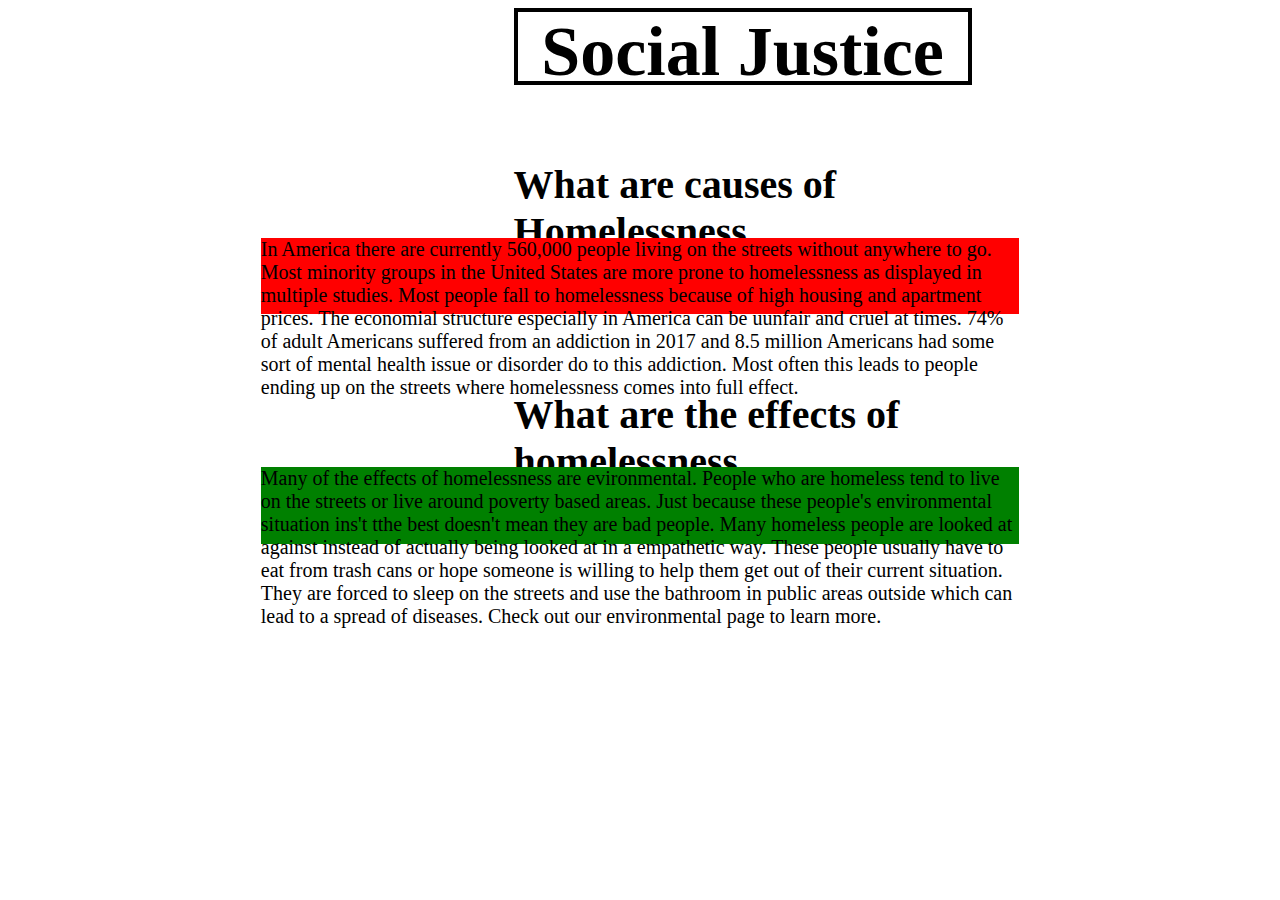
<file: scj.html>
<!DOCTYPE html>
<link href="style.css" type="text/css" rel="stylesheet">
<body class="s">
<div class="grid1">  
        <div class="box1">  Social Justice </div>
		<div class="box2">  What are causes of Homelessness </div>
		<div class="box3">  In America there are currently 560,000 people living on the streets without anywhere to go. Most minority groups in the United States are more prone to homelessness as displayed in multiple studies. Most people fall to homelessness because of high housing and apartment prices. The economial structure especially in America can be uunfair and cruel at times. 74% of adult Americans suffered from an addiction in 2017 and 8.5 million Americans had some sort of mental health issue or disorder do to this addiction. Most often this leads to people ending up on the streets where homelessness comes into full effect. </div>
		<div class="box4">  What are the effects of homelessness </div>
		<div class="box5"> Many of the effects of homelessness are evironmental. People who are homeless tend to live on the streets or live around poverty based areas. Just because these people's environmental situation ins't tthe best doesn't mean they are bad people. Many homeless people are looked at against instead of actually being looked at in a empathetic way. These people usually have to eat from trash cans or hope someone is willing to help them get out of their current situation. They are forced to sleep on the streets and use the bathroom in public areas outside which can lead to a spread of diseases. Check out our environmental page to learn more.
		
</body>
</file>
<file: style.css>
body{
	background-image:url("[data-uri]");
	background-size: 100%;
}
h1{
	font-size:60px;
}
.intro{
	font-size: 30px;
	text-align: center;
}
.grid {
	display: inline-grid;
	Height: 875px;
	Width: 100%;
	grid-template: 8.75% 8.75% 8.75% 8.75% 8.75% 8.75% 8.75% 8.75% 8.75% / 20% 20% 20% 20% 20%;
}

.box{
	border:2px solid black;
}
img{
	height: 250px;
	width: 375px;
}

.c, .g, .e, .i, .k{
	text-align: center;
	padding: 20px; 
	font-family: Times New Roman;
	font-size: 20px;
	grid-row: 2/3;
}	
.e{
	background-color: black;
}
.i{
	background-color: black;
}
.g{
	background-color: green;
}
 .image1{
	grid-row: 3/4;
	grid-column: 1/2;
	
}
 .image2{
	grid-row: 3/4;
	grid-column: 2/3;
}
.image3{
	grid-row: 3/4;
	grid-column: 3/4;
}
.image4{
	grid-row: 3/4;
	grid-column: 4/5;
}
.image5{
	grid-row:3/4;
	grid-column: 5/6
}
	
.s{
	background-image:url("https://priceschool.usc.edu/wp-content/uploads/2016/09/soc-just-cert-43401504_thumbnail.jpg");
	background-size: 100%;
}

.grid1{
	display: inline-grid;
	Height: 875px;
	Width: 100%;
	grid-template: 8.75% 8.75% 8.75% 8.75% 8.75% 8.75% 8.75% 8.75% 8.75% / 20% 20% 20% 20% 20% 20%;
}

a:visited{
	color: white;
}
.box1{
	grid-column:3/5;
	width: 450px;
	border: solid 4px black;
    color: black;
	font-weight:bold;
	font-size: 70px;
	text-align:center;
}

.box2{
	grid-column: 3/5;
	grid-row: 3/4;
	font-weight: bold;
	font-size: 40px;
}
.box3{
	grid-column:2/5;
	grid-row:4/5;
	background-color: red;
	font-size: 20px;
}
.box4{
	grid-column: 3/5;
	grid-row: 6/7;
	font-weight: bold;
	font-size: 40px;
}
.box5{
	grid-column: 2/5;
	grid-row: 7/8;
	background-color: green;
	font-size: 20px;
}
.grid2{
	display: inline-grid;
	Height: 1000px;
	Width: 100%;
	grid-template: 8.75% 8.75% 8.75% 8.75% 8.75% 8.75% 8.75% 8.75% 8.75% 8.75% 8.75% 8.75% 8.75% 8.75% 8.75% 8.75% 8.75% 8.75% 8.75% 8.75% 8.75% 8.75%/ 20% 20% 20% 20% 20% 20%;
}
.L{
	background-image:url("[data-uri]");
	background-size: 100%;
}

.grid3{
	display: inline-grid;
	Height: 1000px;
	Width: 100%;
	grid-template: 8.75% 8.75% 8.75% 8.75% 8.75% 8.75% 8.75% 8.75% 8.75% 8.75% 8.75% 8.75% 8.75% 8.75% 8.75% 8.75% 8.75% 8.75% 8.75% 8.75% 8.75% 8.75%/ 20% 20% 20% 20% 20% 20%;
}
.j{
	background-image:url("https://invisiblepeople.tv/wp-content/uploads/2018/09/history-homeless-nyc.jpeg");
	background-size: 95%;
}
	
.boxh{
	grid-column:3/5;
	width: 450px;
	border: solid 4px black;
    color: white;
	font-weight:bold;
	font-size: 50px;
	text-align:center;
}
.boxgraph{
	grid-column: 3/5;
	grid-row: 3/6;
}
.imagegraph{
	width: 450px;
	height: 450px;
}
.jayloncool{
	grid-column: 2/5;
	grid-row: 10/11;
	font-size: 25px;
	color: black;
	background-color: white;
	text-align: center;
}
.jj{
	grid-column: 3/5;
	grid-row:14/15;
}
.imagegraph2{
	width: 450px;
	height: 450px;
}
.jj1{
	grid-column: 2/5;
	grid-row: 20/22;
	font-size: 25px;
	color: black;
	background-color: white;
	text-align: center;
}
.jones{
	align-items:stretch;
}
.gg{
	height: 700px;
	width: 2010px;
}
.thompson{
	grid-column:3/5;
	width: 450px;
	height: 150px;
	border: solid 4px white;
    color: white;
	font-weight:bold;
	font-size: 70px;
	text-align:center;
}
.Michelle{
	grid-column: 2/5;
	grid-row: 10/11;
	font-size: 30px;
}
</file>
